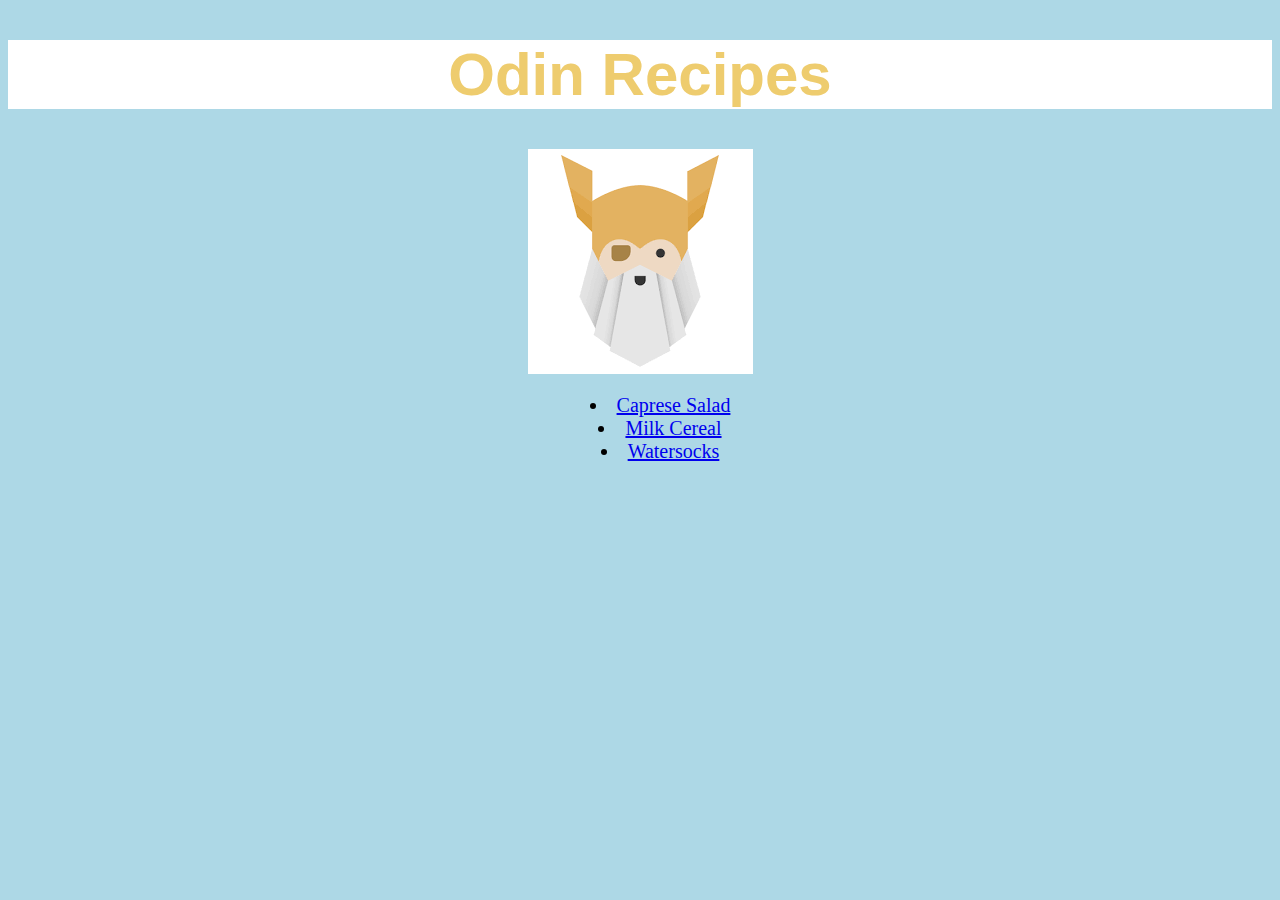
<file: index.html>
<!DOCTYPE html>
<html lang="en">
<head>
    <meta charset="UTF-8">
    <meta http-equiv="X-UA-Compatible" content="IE=edge">
    <meta name="viewport" content="width=device-width, initial-scale=1.0">
    <title>But why? Recipes</title>
    <link rel="stylesheet" href="./style.css">
</head>
<body class="body">
    <h1 class="main text">Odin Recipes</h1>
    <img class="main image" src="./images/odin.png" alt="The Odin Project image">
    <ul class="unordered list">
        <li><a href="./recipes/capresesalad.html">Caprese Salad</a></li>
        <li><a href="./recipes/milkcereal.html">Milk Cereal</a></li>
        <li><a href="./recipes/watersocks.html">Watersocks</a></li>

    </ul>
</body>
</html>
</file>
<file: style.css>
/*Style.css*/
body{
    background-color: lightblue;
    text-align: center;
    align-items: center;
    list-style-position: inside;
}
.main.text,
h1{
   color: rgb(238, 204, 110); 
   font-family: Impact, Haettenschweiler, 'Arial Narrow Bold', sans-serif;
   font-size: 60px;
   background-color: white;
}

.h3{
    color: rgb(238, 118, 110); 
    font-family: Impact, Haettenschweiler, 'Arial Narrow Bold', sans-serif;
    font-size: 40px;
 }

li{
    font-size: 20px;
    font-family: Cambria, Cochin, Georgia, Times, 'Times New Roman', serif;
}
</file>
